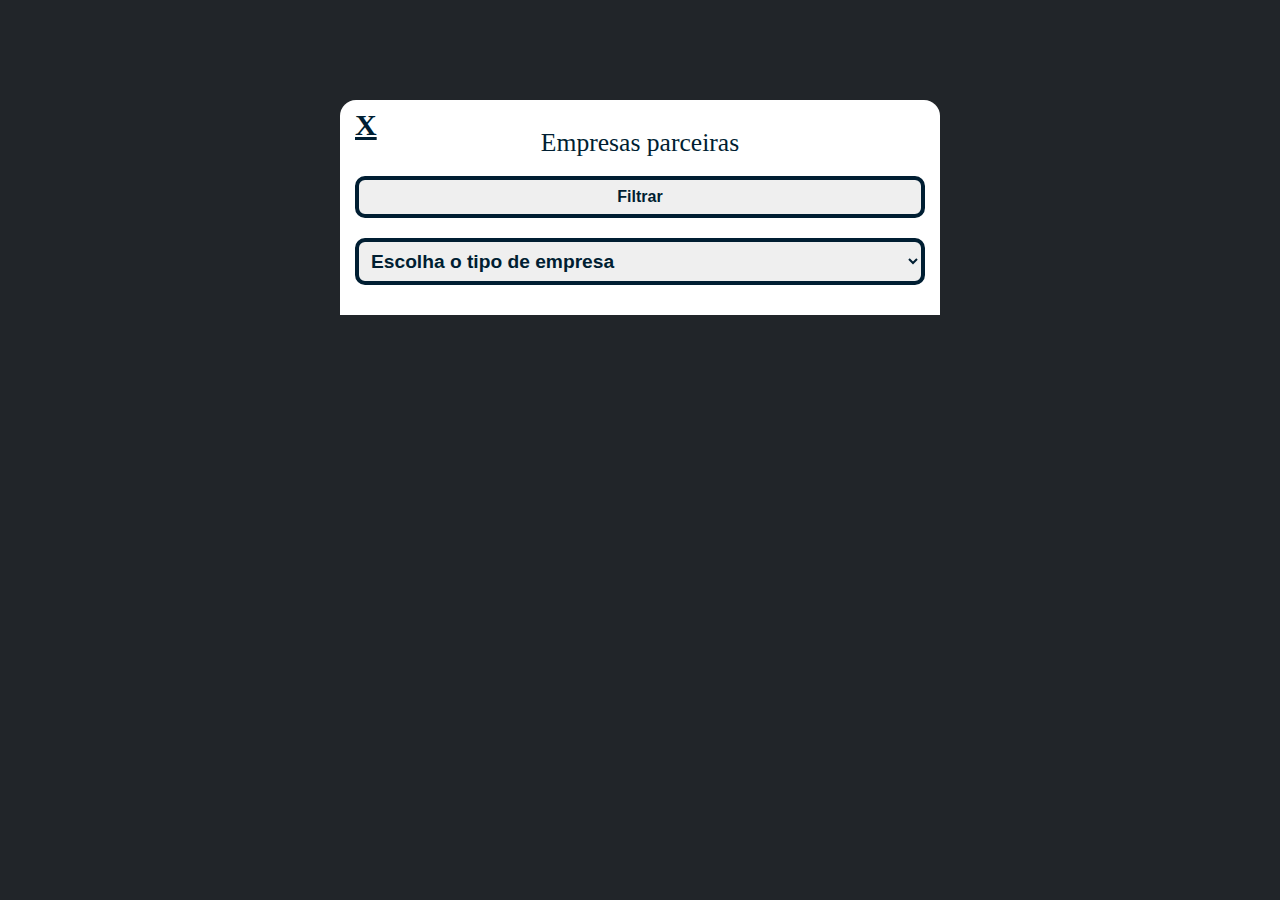
<file: src/pages/parceiros.html>
<!DOCTYPE html>
<html lang="pt-br">
<head>
    <meta charset="UTF-8">
    <meta http-equiv="X-UA-Compatible" content="IE=edge">
    <meta name="viewport" content="width=device-width, initial-scale=1.0">
    <title>KenzieCorp</title>
    <link rel="stylesheet" href="../styles/global.css">
    <link rel="stylesheet" href="../styles/parceiros.css">
</head>
<body>
    <main>
        <section class="filtro-parceiro">
            <div class="menu">
                <a class="botao-parceiro" href="../../index.html"> X </a>
                <h1>Empresas parceiras</h1>
                <input type="submit" value="Filtrar" id="">
                <select name="" id="">
                    <option selected disabled>Escolha o tipo de empresa</option>
                    <option value="Alimenticio"> Alimenticio </option>
                    <option value="Varejo"> Varejo </option>
                    <option value="Textil"> Textil </option>
                    <option value="Manufatura"> Manufatura </option>
                    <option value="Aeroespacial"> Aeroespacial </option>
                    <option value="Automotiva"> Automotiva </option>
                    <option value="TI"> TI </option>
                    <option value="Atacado"> Atacado </option>
                </select>
            </div>
            <section class="lista-parceiro">
            <ul></ul>         
            </section>
        </section>
    </main>
    <script type="module" src="../scripts/parceiros.js"></script>
</body>
</html>
</file>
<file: src/styles/global.css>
@import url('https://fonts.googleapis.com/css2?family=Open+Sans:wght@300;400;500;700&display=swap');
html, body, div, span, applet, object, iframe,
h1, h2, h3, h4, h5, h6, p, blockquote, pre,
a, abbr, acronym, address, big, cite, code,
del, dfn, em, img, ins, kbd, q, s, samp,
small, strike, strong, sub, sup, tt, var,
b, u, i, center,
dl, dt, dd, ol, ul, li,
fieldset, form, label, legend,
table, caption, tbody, tfoot, thead, tr, th, td,
article, aside, canvas, details, embed, 
figure, figcaption, footer, header, hgroup, 
menu, nav, output, ruby, section, summary,
time, mark, audio, video {
	margin: 0;
	padding: 0;
	border: 0;
	font-size: 100%;
	font: inherit;
	vertical-align: baseline;
    box-sizing: border-box;
}
article, aside, details, figcaption, figure, 
footer, header, hgroup, menu, nav, section {
	display: block;
}
body {
	line-height: 1;
}
ol, ul {
	list-style: none;
}
blockquote, q {
	quotes: none;
}
blockquote:before, blockquote:after,
q:before, q:after {
	content: '';
	content: none;
}
table {
	border-collapse: collapse;
	border-spacing: 0;
}
:root {
    --color-primary: #001e32;
    --color-grey-1: #212529;
    --color-grey-2: #868E96;
    --color-grey-3: #ADB5BD;
    --color-grey-4: #E9ECEF;
    --color-grey-5: #F1F3F5;
    --color-grey-6: #F8F9FA;
    --color-mode: #ffffff;
    --font-family-1: 'Open Sans', sans-serif;
    --font-size-title-1: 28px;
    --line-weight-title-1: 40px;
    --font-size-title-2: 20px;
    --line-weight-title-2: 24px;
    --font-size-text-1: 16px;
    --line-weight-text-1: 19px;
    --font-size-text-2: 14px;
    --line-weight-text-2: 16px;
    --font-size-text-3: 12px;
    --line-weight-text-3: 16px;
}
</file>
<file: src/styles/parceiros.css>
body {
    background-color: var(--color-grey-1);
}
.filtro-parceiro {
    height: 90vh;
    width: 90%;
    max-width: 600px;
    margin: 40px auto 0px auto;
    border-radius: 16px;
    overflow-y: scroll;
    display: flex;
    flex-direction: column;
    gap: 10px;
}
.filtro-parceiro::-webkit-scrollbar {
    display: none;
}
.menu {
    padding: 30px 15px;
    gap: 20px;
    display: flex;
    flex-direction: column;
    justify-content: space-evenly;
    position: relative;
    background-color: var(--color-mode);
}
.botao-parceiro {
    color: var(--color-primary);
    font-size: 30px;
    position: absolute;
    font-weight: 700;
    top: 10px;
}
.menu h1 {
    color: var(--color-primary);
    align-self: center;
    font-size: 1.6rem;
}
.menu select {
    border: none;
    padding: 8px;
    border-radius: 10px;
    border: 4px solid var(--color-primary);
    outline: none;
    font-size: 1rem;
    font-weight: bold;
    color: var(--color-primary);
}
.menu select:optional{
    font-size: 1rem;
}
.menu input {
    padding: 8px;
    border-radius: 10px;
    border: 4px solid var(--color-primary);
    outline: none;
    cursor: pointer;
    font-size: 1rem;
    font-weight: bold;
    color: var(--color-primary);
}
.lista-parceiro {
    position: relative;  
}
.lista-parceiro ul {
    max-height: 100%;
    display: flex;
    flex-direction: column;
    gap: 10px;
}
.lista-parceiro ul li {
    display: flex;
    height: 150px;
    justify-content: space-between;
    padding: 15px;
    align-items: center;
    background-color: var(--color-mode);
}
.lista-parceiro ul li div {
    display: flex;
    flex-direction: column;
    gap: 5px;
}
.lista-parceiro ul li div p {
    font-size: 0.8rem;
}
.company_description {
    line-height: 1.2rem;
    height: 50px;
}
.lista-parceiro ul li img {
    width: 75px;
}
@media (min-width: 768px){
    .lista-parceiro ul li {
        border-bottom: 0px solid var(--color-primary);
    }
    .filtro-parceiro {
        height: 70vh;
        margin: 100px auto;
    }
    .menu select:optional {
        font-size: 1.2rem;
    }
}
</file>
